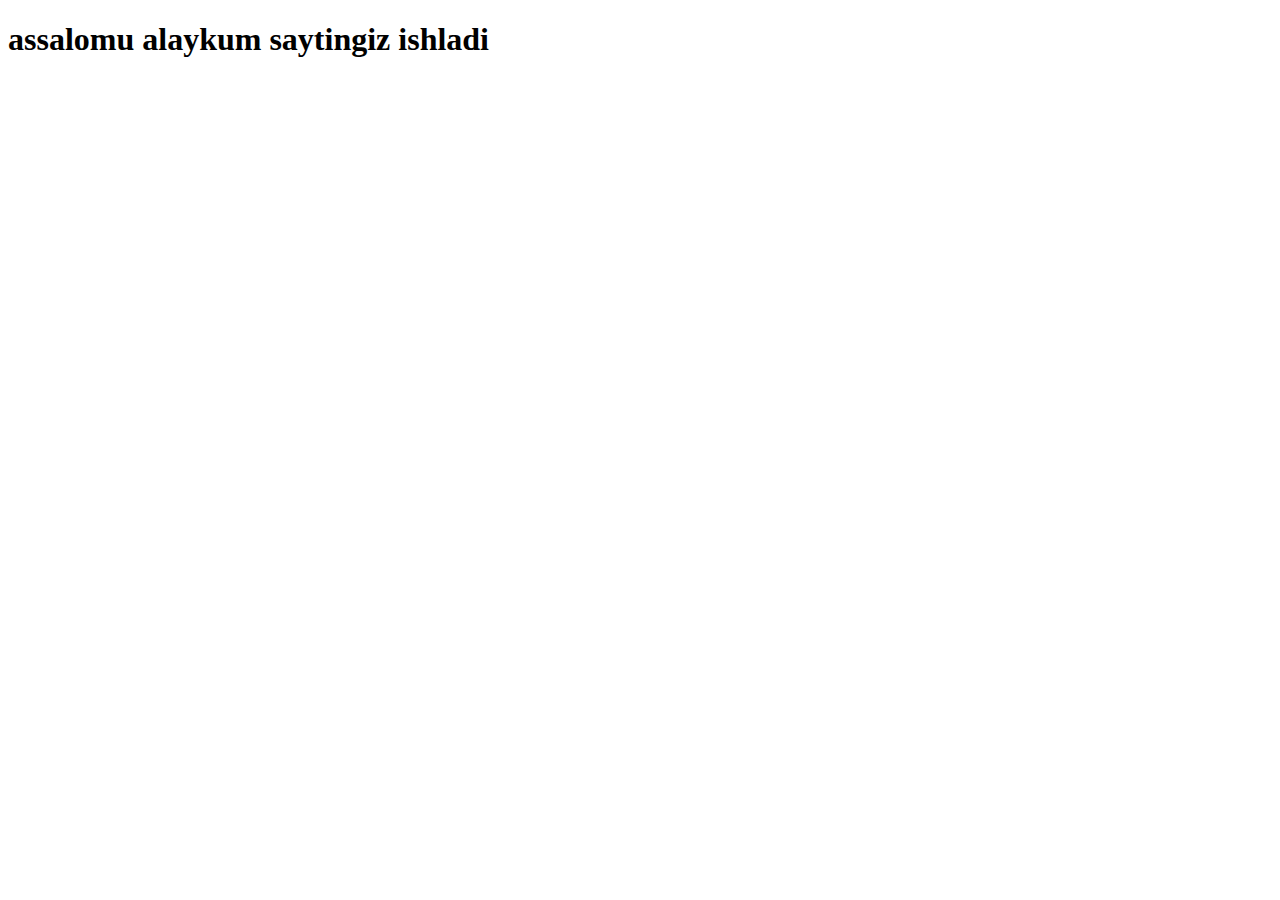
<file: index.html>
<!DOCTYPE html>
<html lang="en">
<head>
    <meta charset="UTF-8">
    <meta http-equiv="X-UA-Compatible" content="IE=edge">
    <meta name="viewport" content="width=device-width, initial-scale=1.0">
    <title>Document</title>
    <link rel="stylesheet" href="index.css">
</head>
<body>
    <h1 class="color">assalomu alaykum saytingiz ishladi</h1>
</body>
</html>
</file>
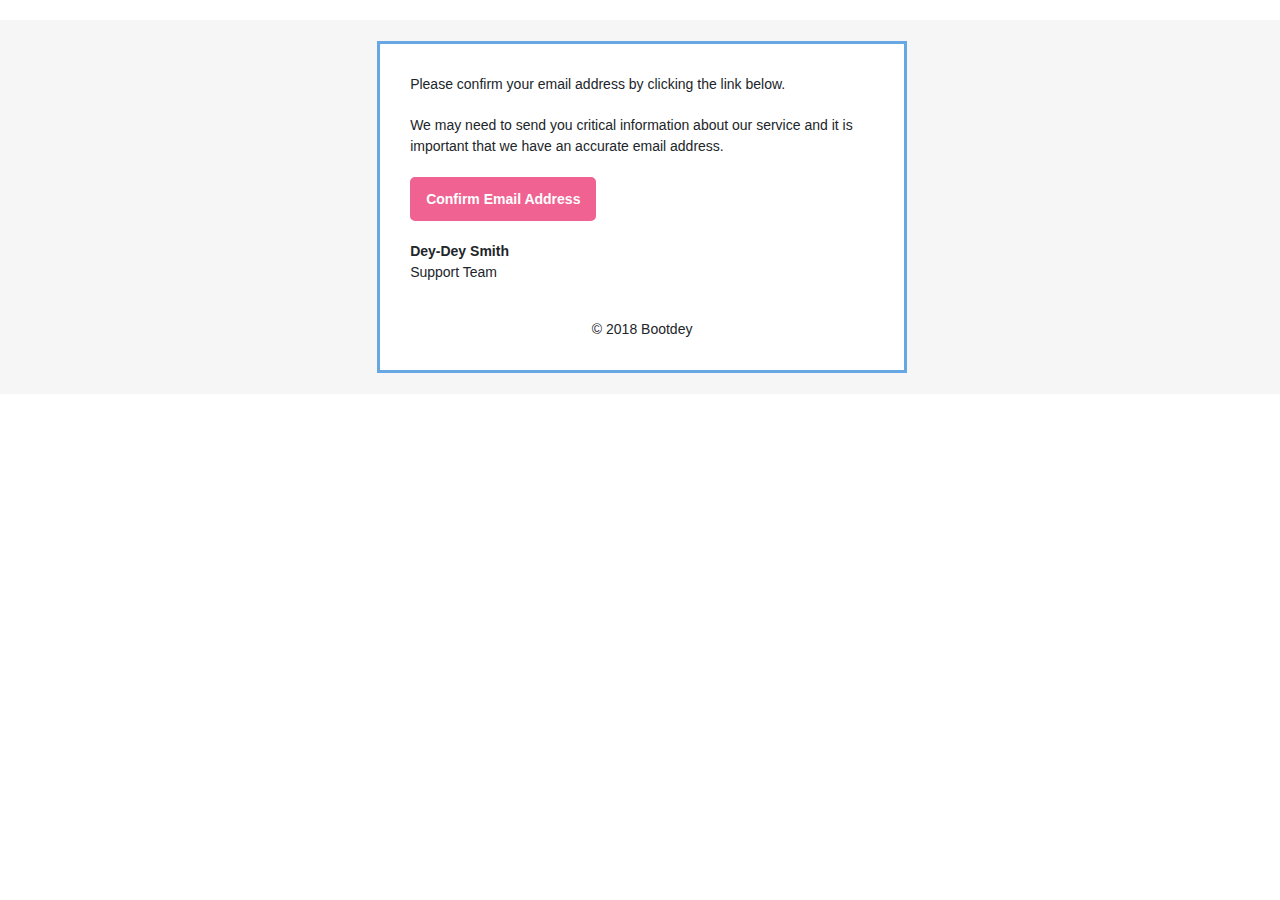
<file: shopper/templates/app/auth/confirm_email.html>
<!DOCTYPE html>
<html lang="en">
<head>
    <meta charset="utf-8">
    <!--  This file has been downloaded from bootdey.com @bootdey on twitter -->
    <!--  All snippets are MIT license http://bootdey.com/license -->
    <title>Basic table email template - Bootdey.com</title>
    <meta name="viewport" content="width=device-width, initial-scale=1">
	<script src="https://code.jquery.com/jquery-1.10.2.min.js"></script>
    <link href="https://cdn.jsdelivr.net/npm/bootstrap@4.0.0/dist/css/bootstrap.min.css" rel="stylesheet">
	<script src="https://cdn.jsdelivr.net/npm/bootstrap@4.0.0/dist/js/bootstrap.bundle.min.js"></script>
</head>
<body>
<table class="body-wrap" style="font-family: 'Helvetica Neue',Helvetica,Arial,sans-serif; box-sizing: border-box; font-size: 14px; width: 100%; background-color: #f6f6f6; margin: 0;" bgcolor="#f6f6f6">
    <tbody>
        <tr style="font-family: 'Helvetica Neue',Helvetica,Arial,sans-serif; box-sizing: border-box; font-size: 14px; margin: 0;">
            <td style="font-family: 'Helvetica Neue',Helvetica,Arial,sans-serif; box-sizing: border-box; font-size: 14px; vertical-align: top; margin: 0;" valign="top"></td>
            <td class="container" width="600" style="font-family: 'Helvetica Neue',Helvetica,Arial,sans-serif; box-sizing: border-box; font-size: 14px; display: block !important; max-width: 600px !important; clear: both !important; margin: 0 auto;" valign="top">
                <div class="content" style="font-family: 'Helvetica Neue',Helvetica,Arial,sans-serif; box-sizing: border-box; font-size: 14px; max-width: 600px; display: block; margin: 0 auto; padding: 20px;">
                    <table class="main" width="100%" cellpadding="0" cellspacing="0" itemprop="action" itemscope="" itemtype="http://schema.org/ConfirmAction" style="font-family: 'Helvetica Neue',Helvetica,Arial,sans-serif; box-sizing: border-box; font-size: 14px; border-radius: 3px; margin: 0; border: none;">
                        <tbody><tr style="font-family: 'Helvetica Neue',Helvetica,Arial,sans-serif; box-sizing: border-box; font-size: 14px; margin: 0;">
                            <td class="content-wrap" style="font-family: 'Helvetica Neue',Helvetica,Arial,sans-serif; box-sizing: border-box; font-size: 14px; vertical-align: top; margin: 0;padding: 30px;border: 3px solid #67a8e4;border-radius: 7px; background-color: #fff;" valign="top">
                                <meta itemprop="name" content="Confirm Email" style="font-family: 'Helvetica Neue',Helvetica,Arial,sans-serif; box-sizing: border-box; font-size: 14px; margin: 0;">
                                <table width="100%" cellpadding="0" cellspacing="0" style="font-family: 'Helvetica Neue',Helvetica,Arial,sans-serif; box-sizing: border-box; font-size: 14px; margin: 0;">
                                    <tbody><tr style="font-family: 'Helvetica Neue',Helvetica,Arial,sans-serif; box-sizing: border-box; font-size: 14px; margin: 0;">
                                        <td class="content-block" style="font-family: 'Helvetica Neue',Helvetica,Arial,sans-serif; box-sizing: border-box; font-size: 14px; vertical-align: top; margin: 0; padding: 0 0 20px;" valign="top">
                                            Please confirm your email address by clicking the link below.
                                        </td>
                                    </tr>
                                    <tr style="font-family: 'Helvetica Neue',Helvetica,Arial,sans-serif; box-sizing: border-box; font-size: 14px; margin: 0;">
                                        <td class="content-block" style="font-family: 'Helvetica Neue',Helvetica,Arial,sans-serif; box-sizing: border-box; font-size: 14px; vertical-align: top; margin: 0; padding: 0 0 20px;" valign="top">
                                            We may need to send you critical information about our service and it is important that we have an accurate email address.
                                        </td>
                                    </tr>
                                    <tr style="font-family: 'Helvetica Neue',Helvetica,Arial,sans-serif; box-sizing: border-box; font-size: 14px; margin: 0;">
                                        <td class="content-block" itemprop="handler" itemscope="" itemtype="http://schema.org/HttpActionHandler" style="font-family: 'Helvetica Neue',Helvetica,Arial,sans-serif; box-sizing: border-box; font-size: 14px; vertical-align: top; margin: 0; padding: 0 0 20px;" valign="top">
                                            <a href="#" class="btn-primary" itemprop="url" style="font-family: 'Helvetica Neue',Helvetica,Arial,sans-serif; box-sizing: border-box; font-size: 14px; color: #FFF; text-decoration: none; line-height: 2em; font-weight: bold; text-align: center; cursor: pointer; display: inline-block; border-radius: 5px; text-transform: capitalize; background-color: #f06292; margin: 0; border-color: #f06292; border-style: solid; border-width: 8px 16px;">Confirm
                                                email address</a>
                                        </td>
                                    </tr>
                                    <tr style="font-family: 'Helvetica Neue',Helvetica,Arial,sans-serif; box-sizing: border-box; font-size: 14px; margin: 0;">
                                        <td class="content-block" style="font-family: 'Helvetica Neue',Helvetica,Arial,sans-serif; box-sizing: border-box; font-size: 14px; vertical-align: top; margin: 0; padding: 0 0 20px;" valign="top">
                                            <b>Dey-Dey Smith</b>
                                            <p>Support Team</p>
                                        </td>
                                    </tr>

                                    <tr style="font-family: 'Helvetica Neue',Helvetica,Arial,sans-serif; box-sizing: border-box; font-size: 14px; margin: 0;">
                                        <td class="content-block" style="text-align: center;font-family: 'Helvetica Neue',Helvetica,Arial,sans-serif; box-sizing: border-box; font-size: 14px; vertical-align: top; margin: 0; padding: 0;" valign="top">
                                           &copy; 2018 Bootdey
                                        </td>
                                    </tr>
                                </tbody></table>
                            </td>
                        </tr>
                    </tbody></table>
                </div>
            </td>
        </tr>
    </tbody>
</table>

<style type="text/css">
body{margin-top:20px;}
</style>

<script type="text/javascript">

</script>
</body>
</html>
</file>
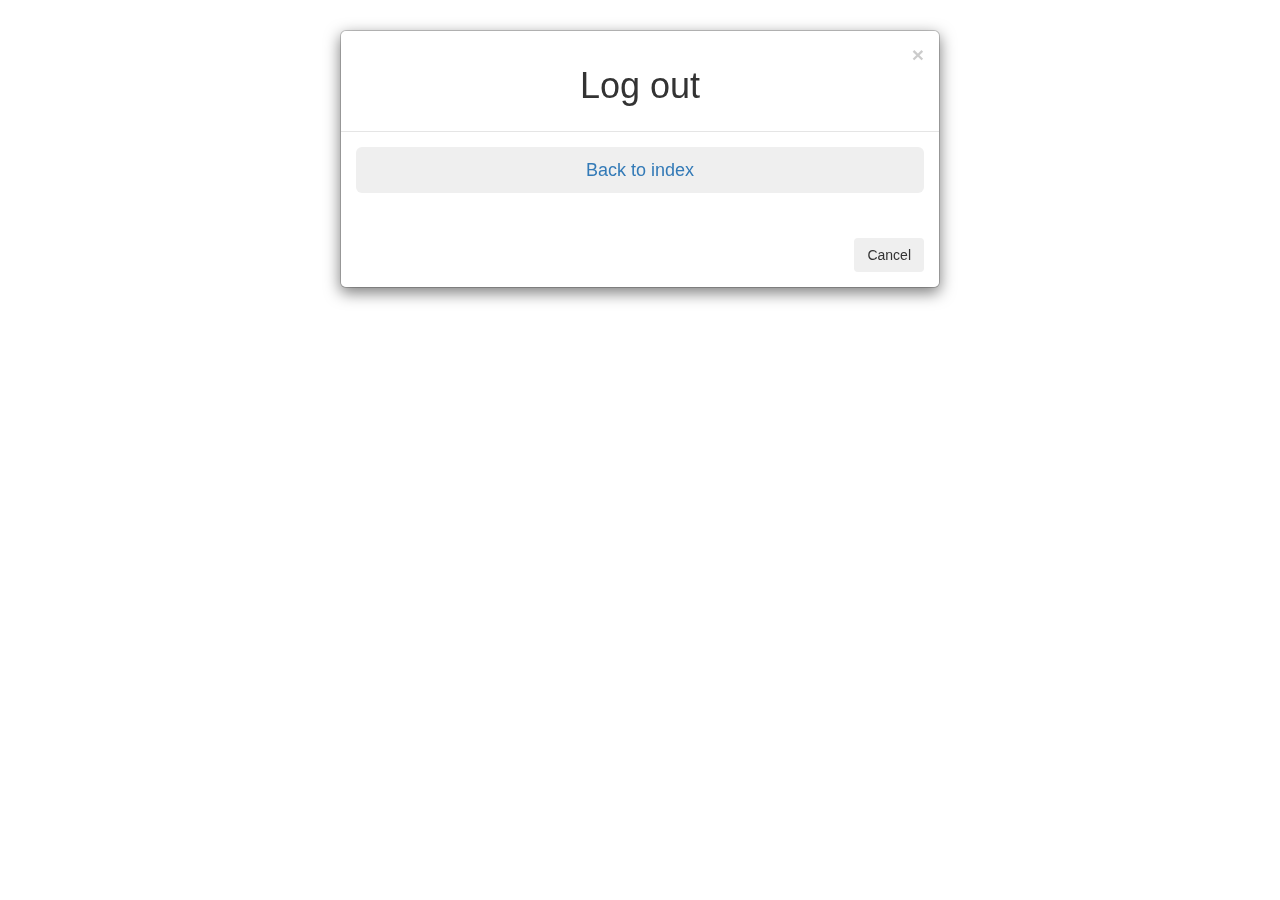
<file: shopper/templates/app/auth/logout.html>
<!DOCTYPE html>
<html lang="en">
<head>
    <meta charset="utf-8">
    <!--  This file has been downloaded from bootdey.com @bootdey on twitter -->
    <!--  All snippets are MIT license http://bootdey.com/license -->
    <title>Bootstrap Login Form in modal - Bootdey.com</title>
    <meta name="viewport" content="width=device-width, initial-scale=1">
	<script src="https://code.jquery.com/jquery-1.10.2.min.js"></script>
    <link href="https://netdna.bootstrapcdn.com/bootstrap/3.0.3/css/bootstrap.min.css" rel="stylesheet">
	<script src="https://netdna.bootstrapcdn.com/bootstrap/3.0.3/js/bootstrap.min.js"></script>
</head>
<body>
<!--login modal-->
<div id="loginModal" class="modal show" tabindex="-1" role="dialog" aria-hidden="true">
  <div class="modal-dialog">
  <div class="modal-content">
      <div class="modal-header">
          <button type="button" class="close" data-dismiss="modal" aria-hidden="true">×</button>
          <h1 class="text-center">Log out</h1>
      </div>
      <div class="modal-body">
            <div class="form-group">
               <button class="btn btn-outline-primary btn-lg btn-block"><a href="{% url 'index' %}">Back to index</a></button>
            </div>

      </div>
      <div class="modal-footer">
          <div class="col-md-1accordion2">
          <button class="btn" data-dismiss="modal" aria-hidden="true">Cancel</button>
    	  </div>
      </div>
  </div>
  </div>
</div>

<style type="text/css">

body{margin-top:20px;}
.modal-footer {   border-top: 0px; }
</style>

<script type="text/javascript">

</script>
</body>
</html>
</file>
<file: index.css>
.color{
    
}
</file>
